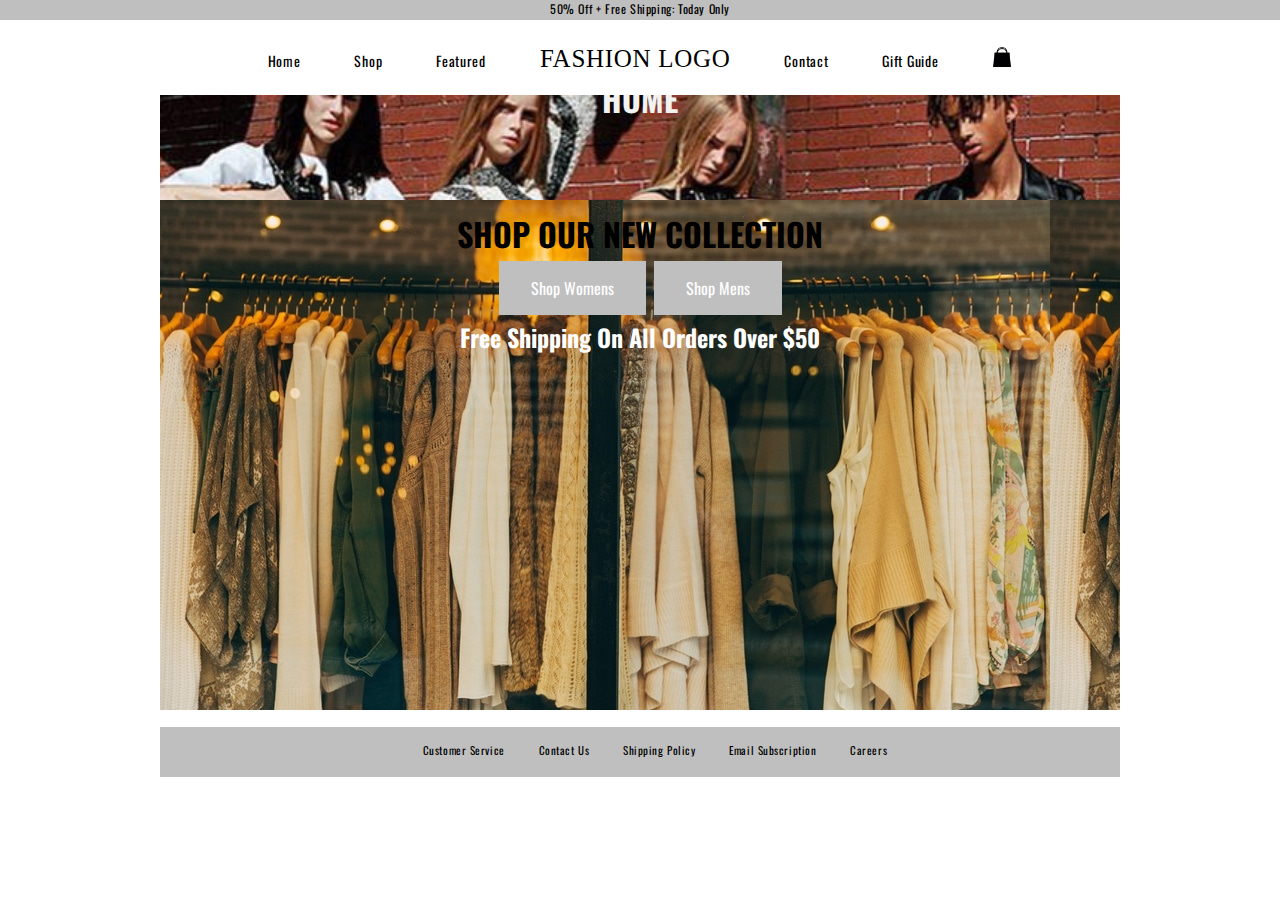
<file: index.html>
<!doctype html>
<html lang="en">
    <head>
        <title>Group Project</title>
        <meta charset="utf-8">
        <link rel="stylesheet" type="text/css" href="css/styles.css">
        <style>
        @import url('https://fonts.googleapis.com/css?family=Oswald');
        </style>
        <link rel="shortcut icon" href="images/favicon.ico" />
        <!-- testing -->
    </head>
    <body>
        <div class="pph">
            <p>50% Off + Free Shipping: Today Only</p>
        </div>
         <div class="nav">
            <ul class>
                <li> <a href="../group project/index.html">Home</a>
                    <ul class="megamenu">
                        <li><a href="#">Shop Now</a></li>
                        <li><a href="#">About Fashion Logo</a></li>
                        <li><a href="#">Want More?</a></li>
                        <li><a href="#">Final Sale</a></li>
                    </ul>
                </li>
                <li> <a href="../group project/shop.html">Shop</a>
                       <ul class="megamenu">
                        <li><a href="#">Dresses</a></li>
                        <li><a href="#">Pants</a></li>
                        <li><a href="#">Accessories</a></li>
                        <li><a href="#">Shoes</a></li>
                    </ul>
                </li>
                <li> <a href="../group project/featured.html">Featured</a>
                    <ul class="megamenu">
                        <li><a href="../group project/featured.html">Scarves</a></li>
                        <li><a href="../group project/featured.html">Hats</a></li>
                        <li><a href="../group project/featured.html">Coats</a></li>
                        <li><a href="../group project/featured.html">Gloves</a></li>
                    </ul>
                </li>
                <li class="logo"> <a href="#">FASHION LOGO</a></li>
                <li> <a href="../group project/contact.html">Contact</a>
                        <ul class="megamenu">
                        <li><a href="../group project/contact.html">Email Us</a></li>
                        <li><a href="../group project/contact.html">Call Us</a></li>
                        <li><a href="../group project/contact.html">Mail Us</a></li>
                        <li><a href="../group project/contact.html">Text Us</a></li>
                    </ul>
                </li>
                <li> <a href="#">Gift Guide</a>
                    <ul class="megamenu">
                        <li><a href="#">For Her</a></li>
                        <li><a href="#">For Him</a></li>
                        <li><a href="#">For Babies</a></li>
                        <li><a href="#">For Work</a></li>
                    </ul>
                </li>
                <li> <a href="#"><img src="images/shopping bag.png"/></a></li>
            </ul>
        </div>
        <div class="header-home">
            <h1>HOME</h1>
        </div> 
        
       <div class="header-picture">
           <h1> SHOP OUR NEW COLLECTION </h1>
             <a href="#" ><button>Shop Womens</a></button>
            <a href="#" ><button>Shop Mens</a></button>
            <h2>Free Shipping On All Orders Over $50 </h2>
        </div>
             <div class="footer">
           <ul>
               <li>Customer Service</li>
               <li>Contact Us</li>
               <li>Shipping Policy</li>
               <li>Email Subscription</li>
               <li>Careers</li>
           </ul>
        </div>
    </body>
</html>
</file>
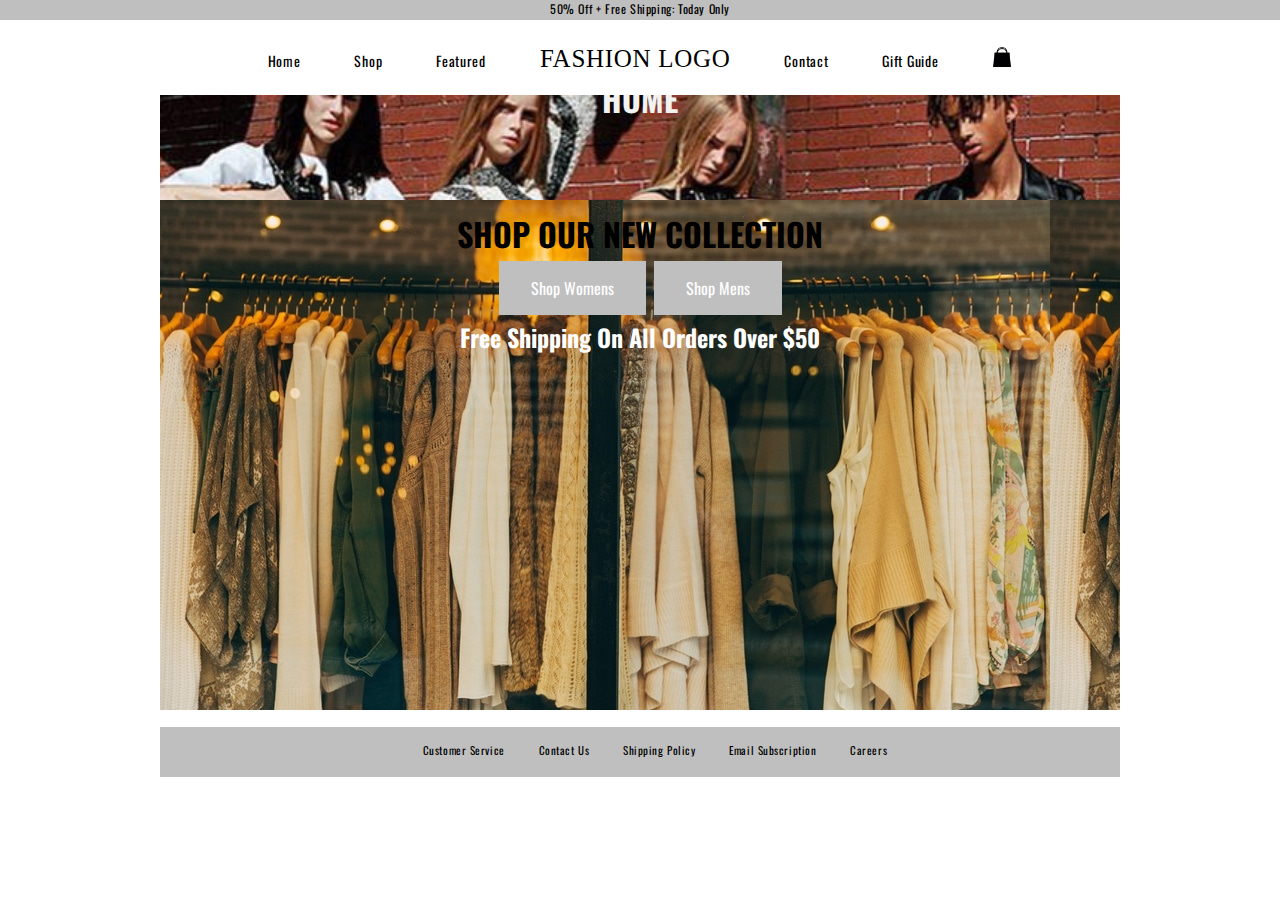
<file: group project/index.html>
<!doctype html>
<html lang="en">
    <head>
        <title>Group Project</title>
        <meta charset="utf-8">
        <link rel="stylesheet" type="text/css" href="css/styles.css">
        <style>
        @import url('https://fonts.googleapis.com/css?family=Oswald');
        </style>
        <link rel="shortcut icon" href="images/favicon.ico" />
    </head>
    <body>
        <div class="pph">
            <p>50% Off + Free Shipping: Today Only</p>
        </div>
         <div class="nav">
            <ul class>
                <li> <a href="../group project/index.html">Home</a>
                    <ul class="megamenu">
                        <li><a href="#">Shop Now</a></li>
                        <li><a href="#">About Fashion Logo</a></li>
                        <li><a href="#">Want More?</a></li>
                        <li><a href="#">Final Sale</a></li>
                    </ul>
                </li>
                <li> <a href="../group project/shop.html">Shop</a>
                       <ul class="megamenu">
                        <li><a href="#">Dresses</a></li>
                        <li><a href="#">Pants</a></li>
                        <li><a href="#">Accessories</a></li>
                        <li><a href="#">Shoes</a></li>
                    </ul>
                </li>
                <li> <a href="../group project/featured.html">Featured</a>
                    <ul class="megamenu">
                        <li><a href="../group project/featured.html">Scarves</a></li>
                        <li><a href="../group project/featured.html">Hats</a></li>
                        <li><a href="../group project/featured.html">Coats</a></li>
                        <li><a href="../group project/featured.html">Gloves</a></li>
                    </ul>
                </li>
                <li class="logo"> <a href="#">FASHION LOGO</a></li>
                <li> <a href="../group project/contact.html">Contact</a>
                        <ul class="megamenu">
                        <li><a href="../group project/contact.html">Email Us</a></li>
                        <li><a href="../group project/contact.html">Call Us</a></li>
                        <li><a href="../group project/contact.html">Mail Us</a></li>
                        <li><a href="../group project/contact.html">Text Us</a></li>
                    </ul>
                </li>
                <li> <a href="#">Gift Guide</a>
                    <ul class="megamenu">
                        <li><a href="#">For Her</a></li>
                        <li><a href="#">For Him</a></li>
                        <li><a href="#">For Babies</a></li>
                        <li><a href="#">For Work</a></li>
                    </ul>
                </li>
                <li> <a href="#"><img src="images/shopping bag.png"/></a></li>
            </ul>
        </div>
        <div class="header-home">
            <h1>HOME</h1>
        </div> 
        
       <div class="header-picture">
           <h1> SHOP OUR NEW COLLECTION </h1>
             <a href="#" ><button>Shop Womens</a></button>
            <a href="#" ><button>Shop Mens</a></button>
            <h2>Free Shipping On All Orders Over $50 </h2>
        </div>
             <div class="footer">
           <ul>
               <li>Customer Service</li>
               <li>Contact Us</li>
               <li>Shipping Policy</li>
               <li>Email Subscription</li>
               <li>Careers</li>
           </ul>
        </div>
    </body>
</html>
</file>
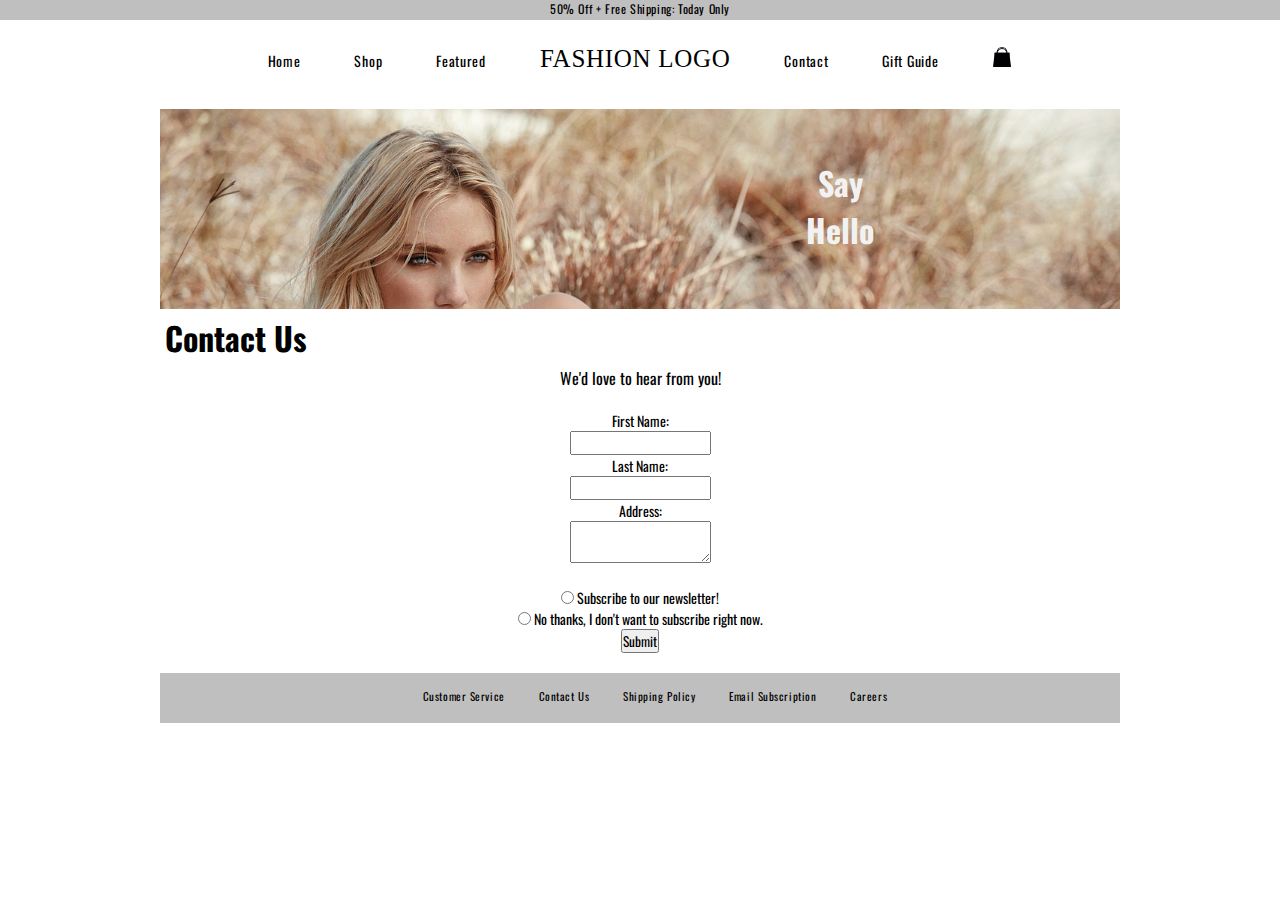
<file: contact.html>
<!doctype html>
<html lang="en">
    <head>
        <title>Group Project</title>
        <meta charset="utf-8">
        <link rel="stylesheet" type="text/css" href="css/styles.css">
        <style>
        @import url('https://fonts.googleapis.com/css?family=Oswald');
        </style>
         <link rel="shortcut icon" href="images/favicon.ico" />
    </head>
    <!-- testing -->
    <body>
        
        <--! This is where the nav HTML starts -->
            
        <div class="pph">
            <p>50% Off + Free Shipping: Today Only</p>
        </div>
            
          <div class="nav">
            <ul class>
                <li> <a href="../group project/index.html">Home</a>
                   <ul class="megamenu">
                        <li><a href="#">Shop Now</a></li>
                        <li><a href="#">About Fashion Logo</a></li>
                        <li><a href="#">Want More?</a></li>
                        <li><a href="#">Final Sale</a></li>
                    </ul>
                </li>
                <li> <a href="../group project/shop.html">Shop</a>
                    <ul class="megamenu">
                        <li><a href="#">Dresses</a></li>
                        <li><a href="#">Pants</a></li>
                        <li><a href="#">Accessories</a></li>
                        <li><a href="#">Shoes</a></li>
                    </ul>
                </li>
                <li> <a href="../group project/featured.html">Featured</a>
                    <ul class="megamenu">
                        <li><a href="../group project/featured.html">Scarves</a></li>
                        <li><a href="../group project/featured.html">Hats</a></li>
                        <li><a href="../group project/featured.html">Coats</a></li>
                        <li><a href="../group project/featured.html">Gloves</a></li>
                    </ul>
                </li>
                <li class="logo"> <a href="#">FASHION LOGO</a></li>
                <li> <a href="../group project/contact.html">Contact</a>
                      <ul class="megamenu">
                        <li><a href="../group project/contact.html">Email Us</a></li>
                        <li><a href="../group project/contact.html">Call Us</a></li>
                        <li><a href="../group project/contact.html">Mail Us</a></li>
                        <li><a href="../group project/contact.html">Text Us</a></li>
                    </ul>
                </li>
                <li> <a href="#">Gift Guide</a>
                     <ul class="megamenu">
                        <li><a href="#">For Her</a></li>
                        <li><a href="#">For Him</a></li>
                        <li><a href="#">For Babies</a></li>
                        <li><a href="#">For Work</a></li>
                    </ul>
                </li>
                <li> <a href="#"><img src="images/shopping bag.png"/></a></li>
            </ul>
        </div>
        
        <--! This is where the nav HTML ends -->
            
        <--! This is where the header HTML starts --!>
        
        <div class="contact-featured">
            <h1>Say<br>Hello</h1>
        </div> 
        <div class="contact-container">
            <section>
                <h1>Contact Us</h1>
                 <p>
                   We'd love to hear from you!
                 </p> 
            </section>
        </div>
        
        <!-- This is where the header HTML end -->
        
        <div class="form">
                    <form>
                        First Name:<br/>
                        <input type="text" name="firstName"> <br/>
                        Last Name:</br>
                        <input type="text" name="lastName"><br/>
                        Address:</br>
                        <textarea name="address"></textarea></br>
                        <div class="radios">
                            <input type="radio" name="email" value="yes"> Subscribe to our newsletter! <br/>
                            <input type="radio" name="email" value="no"> No thanks, I don't want to subscribe right now.<br/>
                            <input type="submit" value="Submit">
                        </div>
                    </form>
        </div>
             <div class="footer">
           <ul>
               <li>Customer Service</li>
               <li>Contact Us</li>
               <li>Shipping Policy</li>
               <li>Email Subscription</li>
               <li>Careers</li>
           </ul>
        </div>
    </body>
</html>
</file>
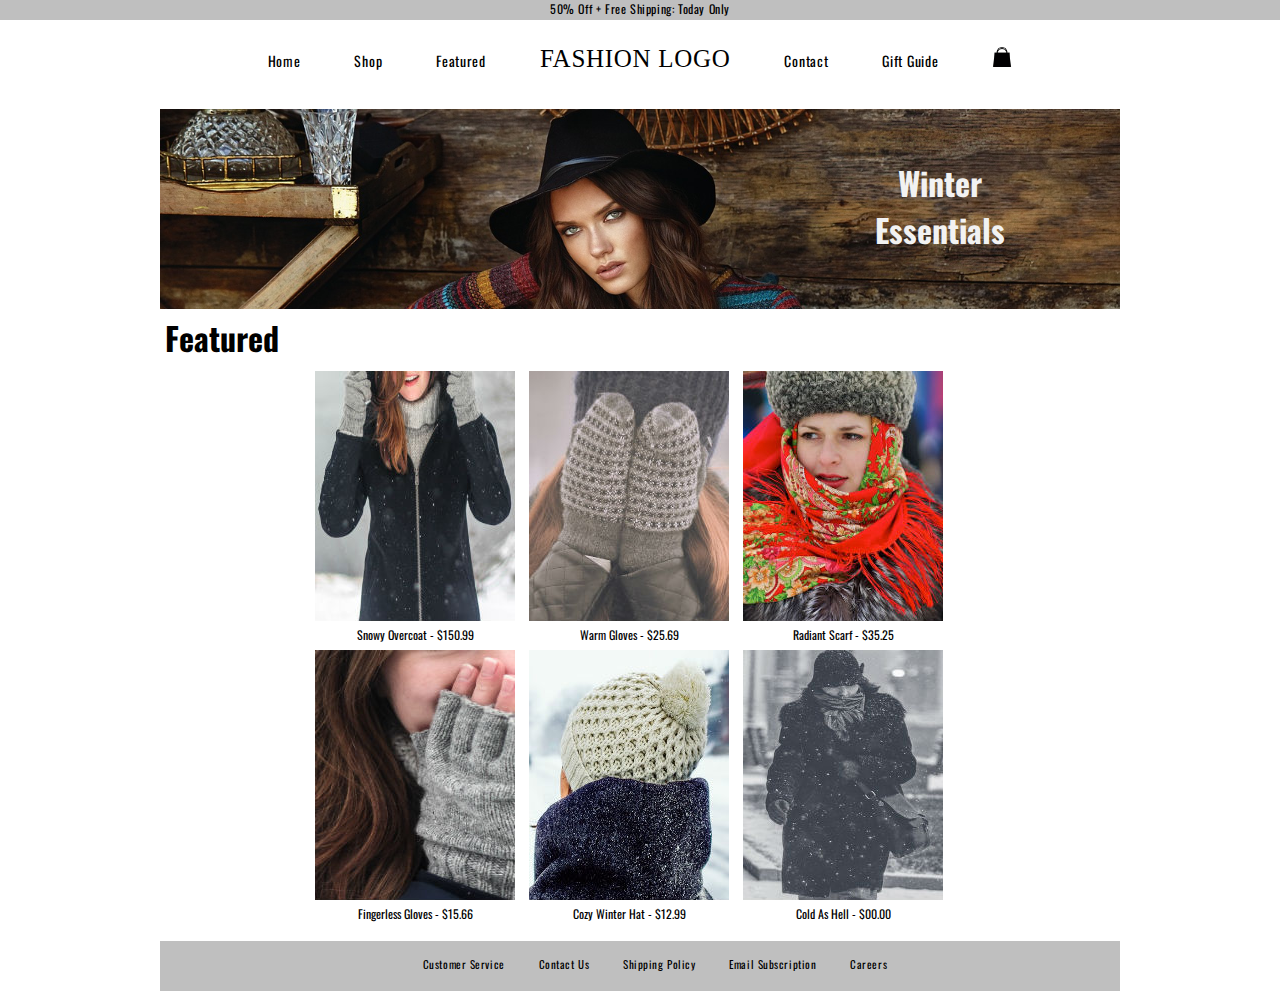
<file: featured.html>
<!doctype html>
<html lang="en">
    <head>
        <title>Group Project</title>
        <meta charset="utf-8">
        <link rel="stylesheet" type="text/css" href="css/styles.css">
        <style>
        @import url('https://fonts.googleapis.com/css?family=Oswald');
        </style>
         <link rel="shortcut icon" href="images/favicon.ico" />
    </head>
    <!-- testing -->
    <body>
        
        <--! This is where the nav HTML starts --!>

        <div class="pph">
            <p>50% Off + Free Shipping: Today Only</p>
        </div>
         <div class="nav">
            <ul class>
                <li> <a href="../group project/index.html">Home</a>
                    <ul class="megamenu">
                        <li><a href="#">Shop Now</a></li>
                        <li><a href="#">About Fashion Logo</a></li>
                        <li><a href="#">Want More?</a></li>
                        <li><a href="#">Final Sale</a></li>
                    </ul>
                </li>
                <li> <a href="../group project/shop.html">Shop</a>
                       <ul class="megamenu">
                        <li><a href="#">Dresses</a></li>
                        <li><a href="#">Pants</a></li>
                        <li><a href="#">Accessories</a></li>
                        <li><a href="#">Shoes</a></li>
                    </ul>
                </li>
                <li> <a href="../group project/featured.html">Featured</a>
                    <ul class="megamenu">
                        <li><a href="../group project/featured.html">Scarves</a></li>
                        <li><a href="../group project/featured.html">Hats</a></li>
                        <li><a href="../group project/featured.html">Coats</a></li>
                        <li><a href="../group project/featured.html">Gloves</a></li>
                    </ul>
                </li>
                <li class="logo"> <a href="#">FASHION LOGO</a></li>
                <li> <a href="../group project/contact.html">Contact</a>
                    <ul class="megamenu">
                        <li><a href="../group project/contact.html">Email Us</a></li>
                        <li><a href="../group project/contact.html">Call Us</a></li>
                        <li><a href="../group project/contact.html">Mail Us</a></li>
                        <li><a href="../group project/contact.html">Text Us</a></li>
                    </ul>
                </li>
                <li> <a href="#">Gift Guide</a>
                    <ul class="megamenu">
                        <li><a href="#">For Her</a></li>
                        <li><a href="#">For Him</a></li>
                        <li><a href="#">For Babies</a></li>
                        <li><a href="#">For Work</a></li>
                    </ul>
                </li>
                <li> <a href="#"><img src="images/shopping bag.png"/></a></li>
            </ul>
        </div>
        
        <--! This is where the nav HTML ends --!>
        
        <div class="header-featured">
            <h1>Winter<br>Essentials</h1>
        </div> 
        <section class="page-title">
            <h1> Featured </h1>
        </section>
        <div class="featured-container">
            <section>
                <div>
                    <img src="images/coat updated.jpg"/>
                    <p>Snowy Overcoat - $150.99</p>
                </div>
                <div>
                    <img src="images/gloves updated.jpg"/>
                    <p>Warm Gloves - $25.69</p>
                </div>
                <div>
                    <img src="images/bright scarf updated.jpg"/>
                    <p>Radiant Scarf - $35.25</p>
                </div>
                <div>
                    <img src="images/open gloves updated.jpg"/>
                    <p>Fingerless Gloves - $15.66</p>
                </div>
                <div>
                    <img src="images/cap updated.jpg"/>
                    <p>Cozy Winter Hat - $12.99</p>
                </div>
                <div>
                    <img src="images/cold updated.jpg"/>
                    <p>Cold As Hell - $00.00</p>
                </div>
            </section>
        </div>
        <div class="footer">
           <ul>
               <li>Customer Service</li>
               <li>Contact Us</li>
               <li>Shipping Policy</li>
               <li>Email Subscription</li>
               <li>Careers</li>
           </ul>
        </div>
    </body>
</html>
</file>
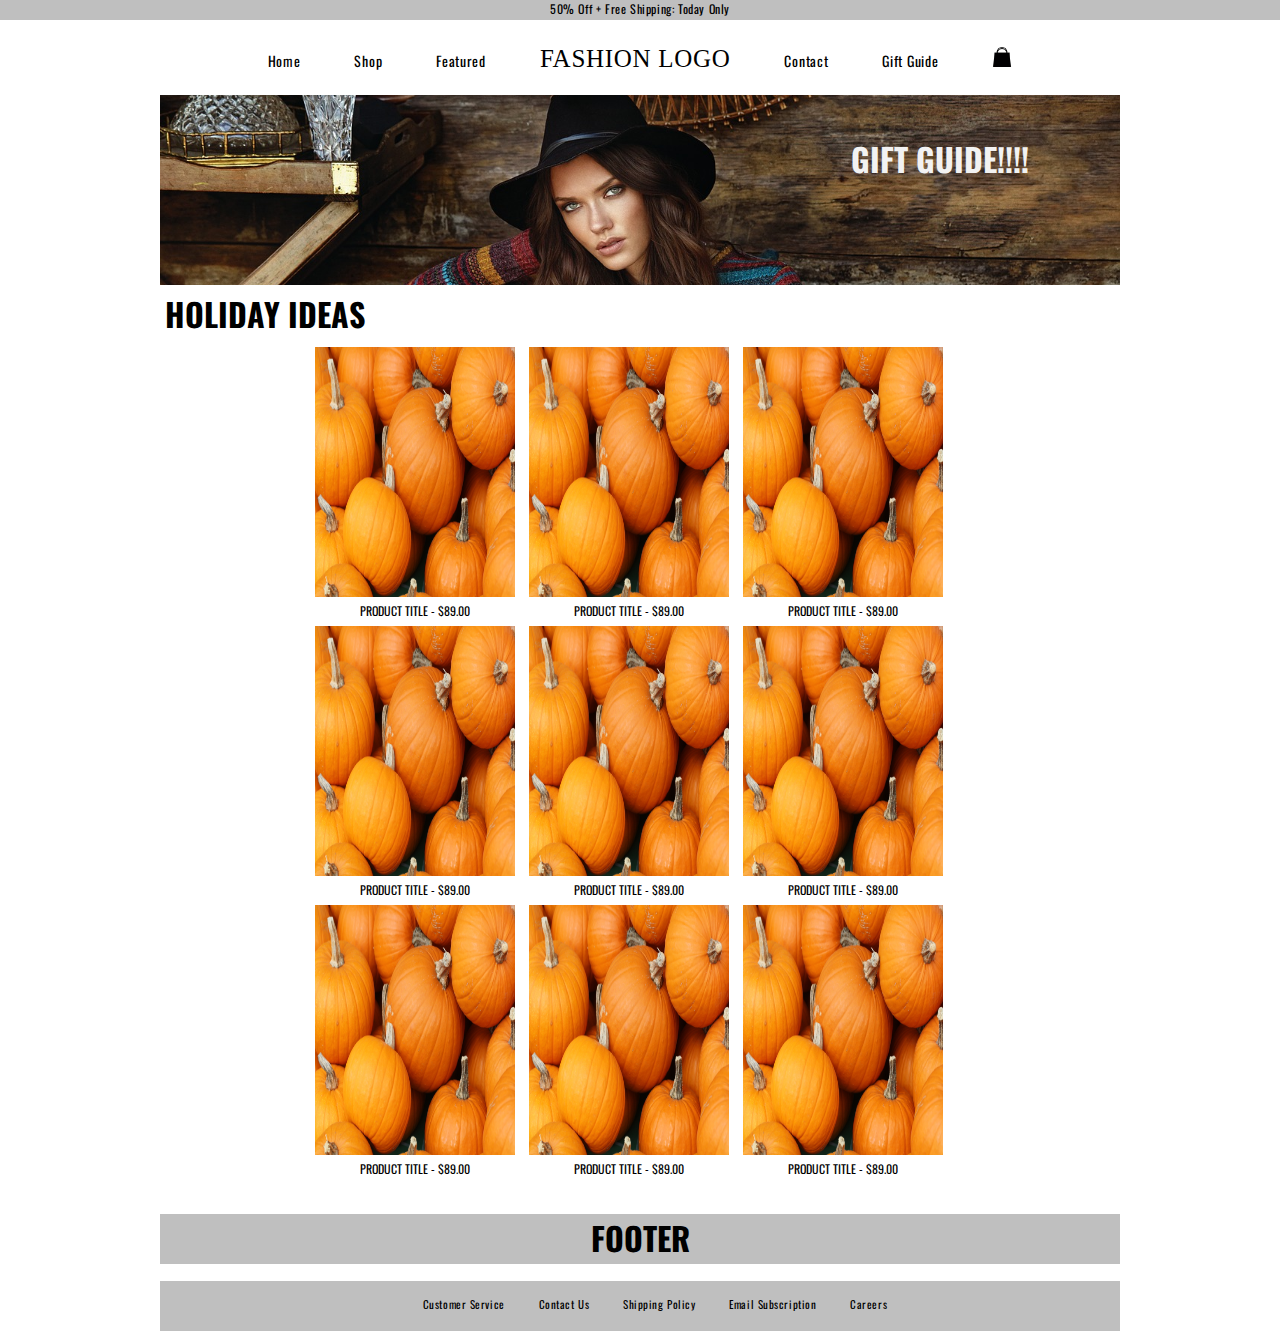
<file: giftguide.html>
<!doctype html>
<html lang="en">
    <head>
        <title>Group Project</title>
        <meta charset="utf-8">
        <link rel="stylesheet" type="text/css" href="css/styles.css">
        <style>
        @import url('https://fonts.googleapis.com/css?family=Oswald');
        </style>
         <link rel="shortcut icon" href="images/favicon.ico" />
    </head>
    <body>
        <div class="pph">
            <p>50% Off + Free Shipping: Today Only</p>
        </div>
        

         <div class="nav">
            <ul class>
                <li> <a href="../group project/index.html">Home</a>
                    <ul class="megamenu">
                        <li><a href="#">Tops</a></li>
                        <li><a href="#">Tops</a></li>
                        <li><a href="#">Tops</a></li>
                        <li><a href="#">Tops</a></li>
                    </ul>
                </li>
                <li> <a href="../group project/shop.html">Shop</a>
                    <ul class="megamenu">
                        <li><a href="#">Tops</a></li>
                        <li><a href="#">Tops</a></li>
                        <li><a href="#">Tops</a></li>
                        <li><a href="#">Tops</a></li>
                    </ul>
                </li>
                <li> <a href="../group project/featured.html">Featured</a>
                    <ul class="megamenu">
                        <li><a href="#">Tops</a></li>
                        <li><a href="#">Tops</a></li>
                        <li><a href="#">Tops</a></li>
                        <li><a href="#">Tops</a></li>
                    </ul>
                </li>
                <li class="logo"> <a href="#">FASHION LOGO</a></li>
                <li> <a href="../group project/contact.html">Contact</a>
                    <ul class="megamenu">
                        <li><a href="#">Tops</a></li>
                        <li><a href="#">Tops</a></li>
                        <li><a href="#">Tops</a></li>
                        <li><a href="#">Tops</a></li>
                    </ul>
                </li>
                <li> <a href="#">Gift Guide</a>
                     <ul class="megamenu">
                        <li><a href="#">For Her</a></li>
                        <li><a href="#">For Him</a></li>
                        <li><a href="#">For Babies</a></li>
                        <li><a href="#">For Work</a></li>
                    </ul>
                </li>
                <li> <a href="#"><img src="images/shopping bag.png"/></a></li>
            </ul>
        </div>
        <div class="header-featured">
            <h1>GIFT GUIDE!!!!</h1>
        </div> 
        <section class="page-title">
            <h1> HOLIDAY IDEAS </h1>
        </section>
        <div class="featured-container">
            <section>
                <div>
                    <img src="images/pumpkins.jpg"/>
                    <p>PRODUCT TITLE - $89.00</p>
                </div>
                <div>
                    <img src="images/pumpkins.jpg"/>
                    <p>PRODUCT TITLE - $89.00</p>
                </div>
                <div>
                    <img src="images/pumpkins.jpg"/>
                    <p>PRODUCT TITLE - $89.00</p>
                </div>
                <div>
                    <img src="images/pumpkins.jpg"/>
                    <p>PRODUCT TITLE - $89.00</p>
                </div>
                <div>
                    <img src="images/pumpkins.jpg"/>
                    <p>PRODUCT TITLE - $89.00</p>
                </div>
                <div>
                    <img src="images/pumpkins.jpg"/>
                    <p>PRODUCT TITLE - $89.00</p>
                </div>
                <div>
                    <img src="images/pumpkins.jpg"/>
                    <p>PRODUCT TITLE - $89.00</p>
                </div>
                <div>
                    <img src="images/pumpkins.jpg"/>
                    <p>PRODUCT TITLE - $89.00</p>
                </div>
                <div class=bottom-image>
                    <img src="images/pumpkins.jpg"/>
                    <p>PRODUCT TITLE - $89.00</p>
                </div>
            </section>
        </div>
        <div class="footer">
            <h1>FOOTER</h1>
        </div>
             <div class="footer">
           <ul>
               <li>Customer Service</li>
               <li>Contact Us</li>
               <li>Shipping Policy</li>
               <li>Email Subscription</li>
               <li>Careers</li>
           </ul>
        </div>
    </body>
</html>
</file>
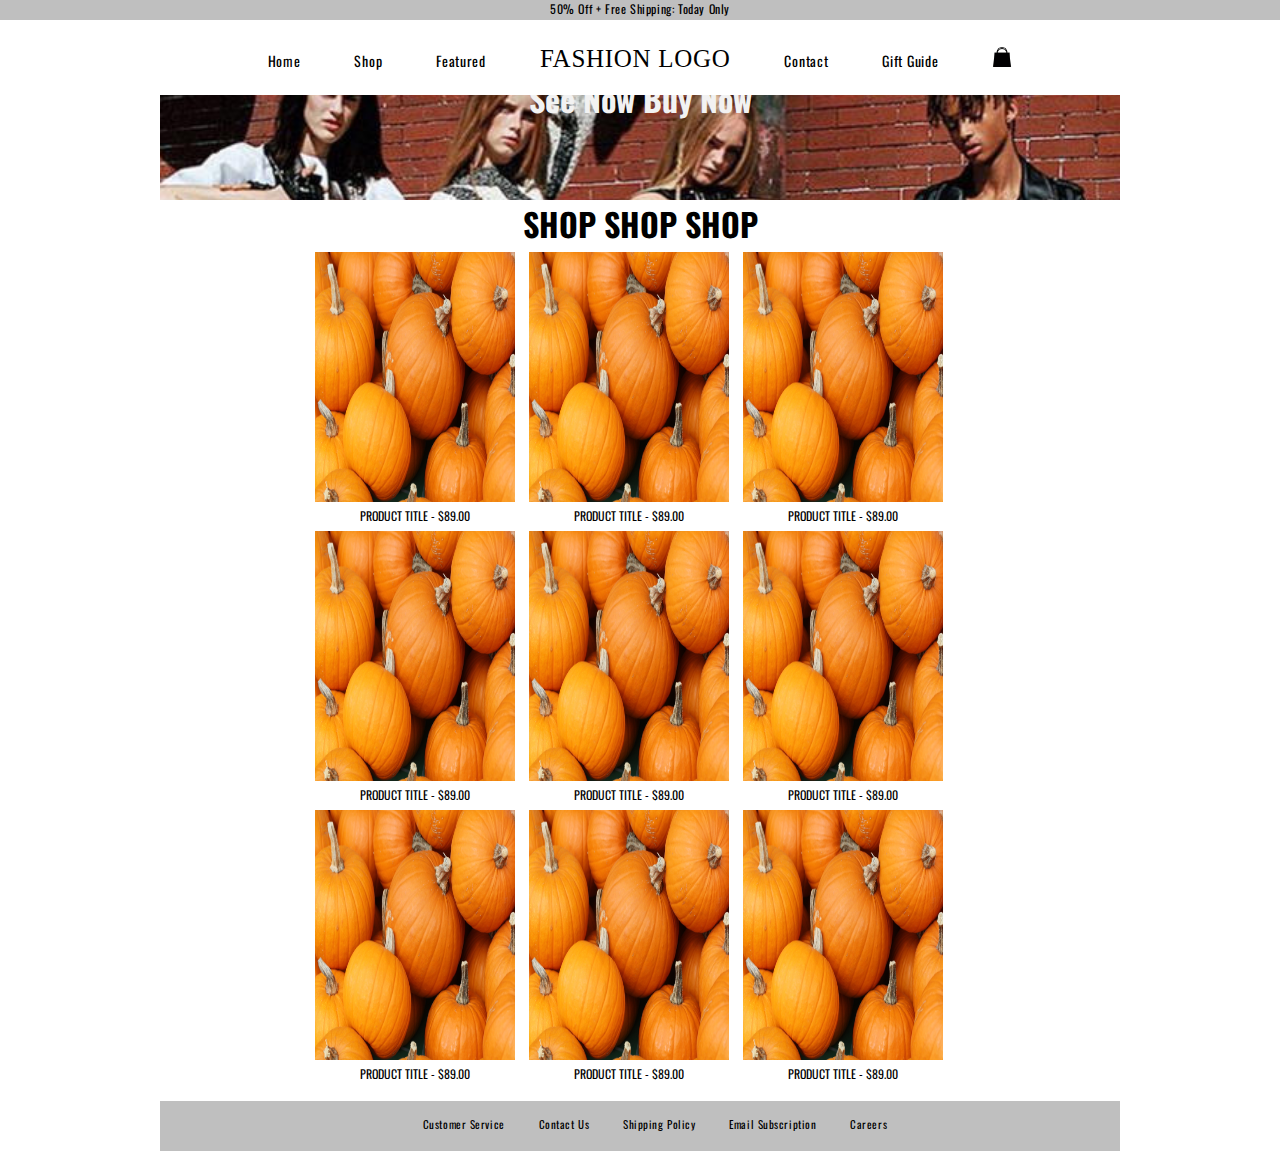
<file: shop.html>
<!doctype html>
<html lang="en">
    <head>
        <title>Group Project</title>
        <meta charset="utf-8">
        <link rel="stylesheet" type="text/css" href="css/styles.css">
        <style>
        @import url('https://fonts.googleapis.com/css?family=Oswald');
        </style>
        <link rel="shortcut icon" href="images/favicon.ico" />
    </head>
    <!-- testing -->
    <body>
        <div class="pph">
            <p>50% Off + Free Shipping: Today Only</p>
        </div>
        
        <div class="nav">
            <ul class>
                <li> <a href="../group project/index.html">Home</a>
                   <ul class="megamenu">
                        <li><a href="#">Shop Now</a></li>
                        <li><a href="#">About Fashion Logo</a></li>
                        <li><a href="#">Want More?</a></li>
                        <li><a href="#">Final Sale</a></li>
                    </ul>
                </li>
                <li> <a href="../group project/shop.html">Shop</a>
                       <ul class="megamenu">
                        <li><a href="#">Dresses</a></li>
                        <li><a href="#">Pants</a></li>
                        <li><a href="#">Accessories</a></li>
                        <li><a href="#">Shoes</a></li>
                    </ul>
                </li>
                <li> <a href="../group project/featured.html">Featured</a>
                   <ul class="megamenu">
                        <li><a href="../group project/featured.html">Scarves</a></li>
                        <li><a href="../group project/featured.html">Hats</a></li>
                        <li><a href="../group project/featured.html">Coats</a></li>
                        <li><a href="../group project/featured.html">Gloves</a></li>
                    </ul>
                </li>
                <li class="logo"> <a href="#">FASHION LOGO</a></li>
                <li> <a href="../group project/contact.html">Contact</a>
                        <ul class="megamenu">
                        <li><a href="../group project/contact.html">Email Us</a></li>
                        <li><a href="../group project/contact.html">Call Us</a></li>
                        <li><a href="../group project/contact.html">Mail Us</a></li>
                        <li><a href="../group project/contact.html">Text Us</a></li>
                    </ul>
                </li>
                <li> <a href="#">Gift Guide</a>
                    <ul class="megamenu">
                        <li><a href="#">For Her</a></li>
                        <li><a href="#">For Him</a></li>
                        <li><a href="#">For Babies</a></li>
                        <li><a href="#">For Work</a></li>
                    </ul>
                </li>
                <li> <a href="#"><img src="images/shopping bag.png"/></a></li>
            </ul>
        </div>
        <div class="header-shop">

            <h1>See Now Buy Now</h1>
        </div> 
        <div class="body-shop">
                <h1> SHOP SHOP SHOP </h1>
          </div>
          <div class="shop-images">
            <section>
                <div>
                    <img src="images/pumpkins.jpg"/>
                    <p>PRODUCT TITLE - $89.00</p>
                </div>
                <div>
                    <img src="images/pumpkins.jpg"/>
                    <p>PRODUCT TITLE - $89.00</p>
                </div>
                <div>
                    <img src="images/pumpkins.jpg"/>
                    <p>PRODUCT TITLE - $89.00</p>
                </div>
                <div>
                    <img src="images/pumpkins.jpg"/>
                    <p>PRODUCT TITLE - $89.00</p>
                </div>
                <div>
                    <img src="images/pumpkins.jpg"/>
                    <p>PRODUCT TITLE - $89.00</p>
                </div>
                <div>
                    <img src="images/pumpkins.jpg"/>
                    <p>PRODUCT TITLE - $89.00</p>
                </div>
                <div>
                    <img src="images/pumpkins.jpg"/>
                    <p>PRODUCT TITLE - $89.00</p>
                </div>
                <div>
                    <img src="images/pumpkins.jpg"/>
                    <p>PRODUCT TITLE - $89.00</p>
                </div>
                <div>
                    <img src="images/pumpkins.jpg"/>
                    <p>PRODUCT TITLE - $89.00</p>
                </div>
            </section>
        </div>
            <div class="footer">
           <ul>
               <li>Customer Service</li>
               <li>Contact Us</li>
               <li>Shipping Policy</li>
               <li>Email Subscription</li>
               <li>Careers</li>
           </ul>
        </div>
    </body>
</html>
</file>
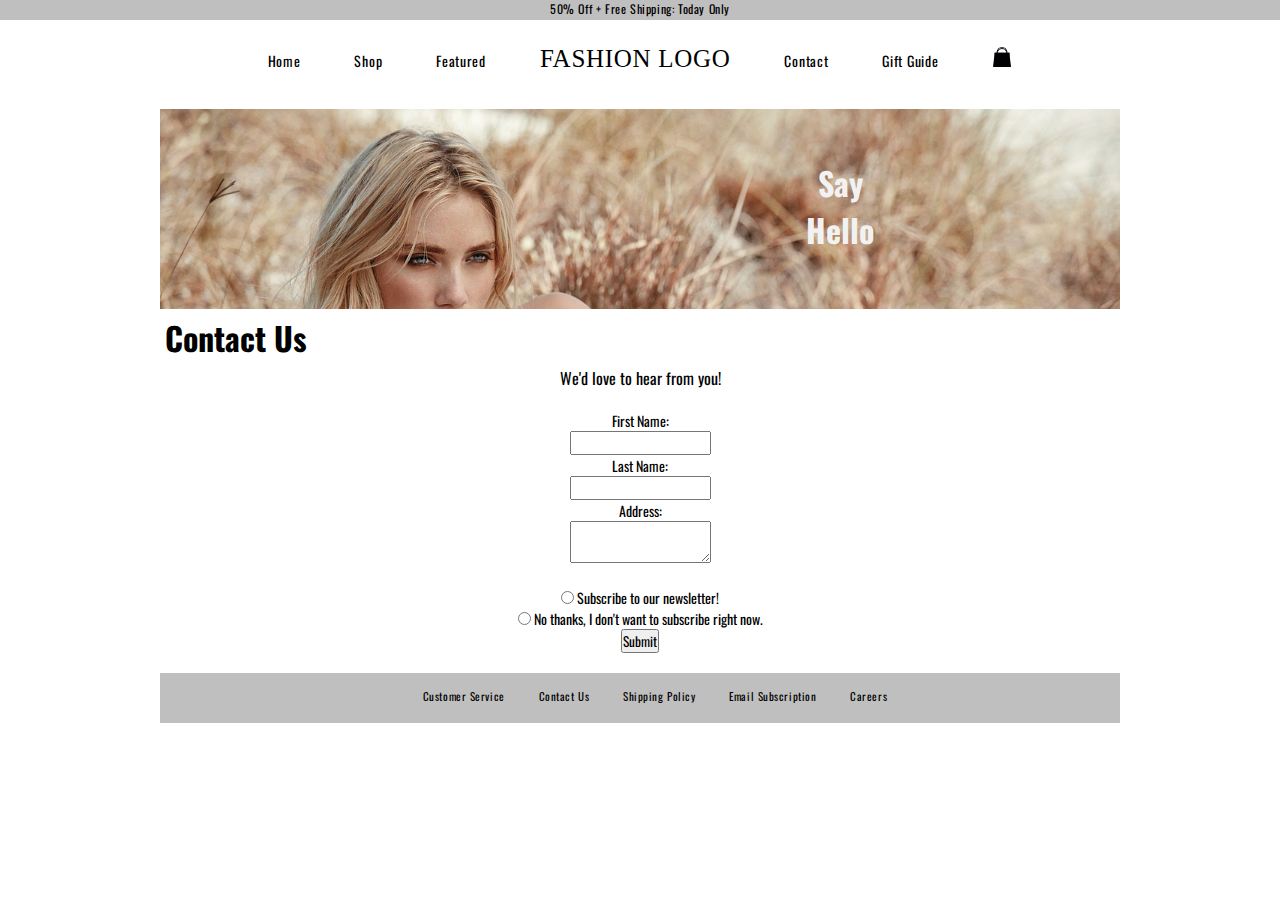
<file: group project/contact.html>
<!doctype html>
<html lang="en">
    <head>
        <title>Group Project</title>
        <meta charset="utf-8">
        <link rel="stylesheet" type="text/css" href="css/styles.css">
        <style>
        @import url('https://fonts.googleapis.com/css?family=Oswald');
        </style>
         <link rel="shortcut icon" href="images/favicon.ico" />
    </head>
    <body>
        
        <--! This is where the nav HTML starts -->
            
        <div class="pph">
            <p>50% Off + Free Shipping: Today Only</p>
        </div>
            
          <div class="nav">
            <ul class>
                <li> <a href="../group project/index.html">Home</a>
                   <ul class="megamenu">
                        <li><a href="#">Shop Now</a></li>
                        <li><a href="#">About Fashion Logo</a></li>
                        <li><a href="#">Want More?</a></li>
                        <li><a href="#">Final Sale</a></li>
                    </ul>
                </li>
                <li> <a href="../group project/shop.html">Shop</a>
                    <ul class="megamenu">
                        <li><a href="#">Dresses</a></li>
                        <li><a href="#">Pants</a></li>
                        <li><a href="#">Accessories</a></li>
                        <li><a href="#">Shoes</a></li>
                    </ul>
                </li>
                <li> <a href="../group project/featured.html">Featured</a>
                    <ul class="megamenu">
                        <li><a href="../group project/featured.html">Scarves</a></li>
                        <li><a href="../group project/featured.html">Hats</a></li>
                        <li><a href="../group project/featured.html">Coats</a></li>
                        <li><a href="../group project/featured.html">Gloves</a></li>
                    </ul>
                </li>
                <li class="logo"> <a href="#">FASHION LOGO</a></li>
                <li> <a href="../group project/contact.html">Contact</a>
                      <ul class="megamenu">
                        <li><a href="../group project/contact.html">Email Us</a></li>
                        <li><a href="../group project/contact.html">Call Us</a></li>
                        <li><a href="../group project/contact.html">Mail Us</a></li>
                        <li><a href="../group project/contact.html">Text Us</a></li>
                    </ul>
                </li>
                <li> <a href="#">Gift Guide</a>
                     <ul class="megamenu">
                        <li><a href="#">For Her</a></li>
                        <li><a href="#">For Him</a></li>
                        <li><a href="#">For Babies</a></li>
                        <li><a href="#">For Work</a></li>
                    </ul>
                </li>
                <li> <a href="#"><img src="images/shopping bag.png"/></a></li>
            </ul>
        </div>
        
        <--! This is where the nav HTML ends -->
            
        <--! This is where the header HTML starts --!>
        
        <div class="contact-featured">
            <h1>Say<br>Hello</h1>
        </div> 
        <div class="contact-container">
            <section>
                <h1>Contact Us</h1>
                 <p>
                   We'd love to hear from you!
                 </p> 
            </section>
        </div>
        
        <!-- This is where the header HTML end -->
        
        <div class="form">
                    <form>
                        First Name:<br/>
                        <input type="text" name="firstName"> <br/>
                        Last Name:</br>
                        <input type="text" name="lastName"><br/>
                        Address:</br>
                        <textarea name="address"></textarea></br>
                        <div class="radios">
                            <input type="radio" name="email" value="yes"> Subscribe to our newsletter! <br/>
                            <input type="radio" name="email" value="no"> No thanks, I don't want to subscribe right now.<br/>
                            <input type="submit" value="Submit">
                        </div>
                    </form>
        </div>
             <div class="footer">
           <ul>
               <li>Customer Service</li>
               <li>Contact Us</li>
               <li>Shipping Policy</li>
               <li>Email Subscription</li>
               <li>Careers</li>
           </ul>
        </div>
    </body>
</html>
</file>
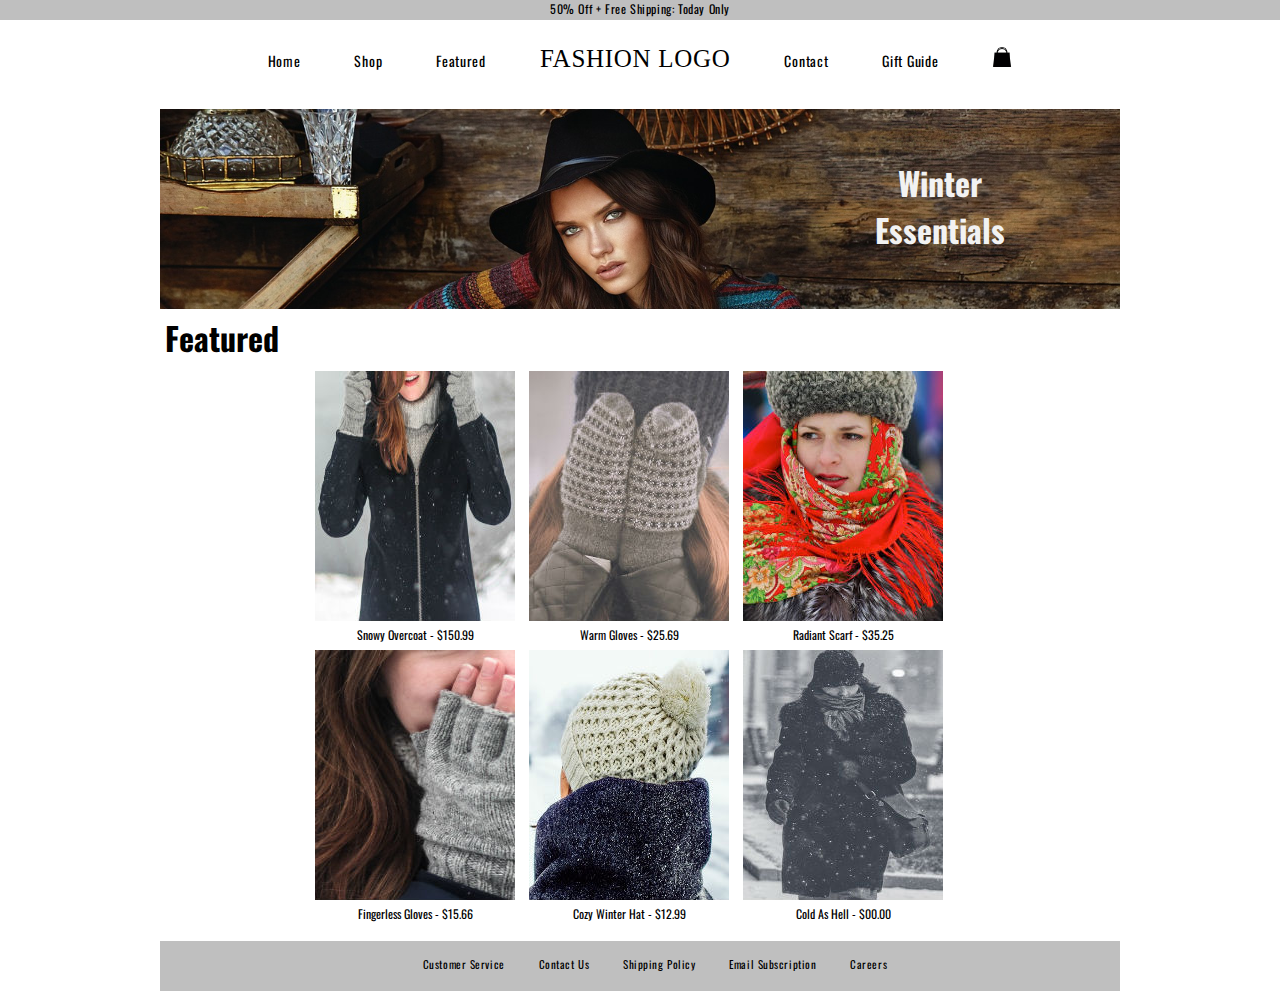
<file: group project/featured.html>
<!doctype html>
<html lang="en">
    <head>
        <title>Group Project</title>
        <meta charset="utf-8">
        <link rel="stylesheet" type="text/css" href="css/styles.css">
        <style>
        @import url('https://fonts.googleapis.com/css?family=Oswald');
        </style>
         <link rel="shortcut icon" href="images/favicon.ico" />
    </head>
    <body>
        
        <--! This is where the nav HTML starts --!>

        <div class="pph">
            <p>50% Off + Free Shipping: Today Only</p>
        </div>
         <div class="nav">
            <ul class>
                <li> <a href="../group project/index.html">Home</a>
                    <ul class="megamenu">
                        <li><a href="#">Shop Now</a></li>
                        <li><a href="#">About Fashion Logo</a></li>
                        <li><a href="#">Want More?</a></li>
                        <li><a href="#">Final Sale</a></li>
                    </ul>
                </li>
                <li> <a href="../group project/shop.html">Shop</a>
                       <ul class="megamenu">
                        <li><a href="#">Dresses</a></li>
                        <li><a href="#">Pants</a></li>
                        <li><a href="#">Accessories</a></li>
                        <li><a href="#">Shoes</a></li>
                    </ul>
                </li>
                <li> <a href="../group project/featured.html">Featured</a>
                    <ul class="megamenu">
                        <li><a href="../group project/featured.html">Scarves</a></li>
                        <li><a href="../group project/featured.html">Hats</a></li>
                        <li><a href="../group project/featured.html">Coats</a></li>
                        <li><a href="../group project/featured.html">Gloves</a></li>
                    </ul>
                </li>
                <li class="logo"> <a href="#">FASHION LOGO</a></li>
                <li> <a href="../group project/contact.html">Contact</a>
                    <ul class="megamenu">
                        <li><a href="../group project/contact.html">Email Us</a></li>
                        <li><a href="../group project/contact.html">Call Us</a></li>
                        <li><a href="../group project/contact.html">Mail Us</a></li>
                        <li><a href="../group project/contact.html">Text Us</a></li>
                    </ul>
                </li>
                <li> <a href="#">Gift Guide</a>
                    <ul class="megamenu">
                        <li><a href="#">For Her</a></li>
                        <li><a href="#">For Him</a></li>
                        <li><a href="#">For Babies</a></li>
                        <li><a href="#">For Work</a></li>
                    </ul>
                </li>
                <li> <a href="#"><img src="images/shopping bag.png"/></a></li>
            </ul>
        </div>
        
        <--! This is where the nav HTML ends --!>
        
        <div class="header-featured">
            <h1>Winter<br>Essentials</h1>
        </div> 
        <section class="page-title">
            <h1> Featured </h1>
        </section>
        <div class="featured-container">
            <section>
                <div>
                    <img src="images/coat updated.jpg"/>
                    <p>Snowy Overcoat - $150.99</p>
                </div>
                <div>
                    <img src="images/gloves updated.jpg"/>
                    <p>Warm Gloves - $25.69</p>
                </div>
                <div>
                    <img src="images/bright scarf updated.jpg"/>
                    <p>Radiant Scarf - $35.25</p>
                </div>
                <div>
                    <img src="images/open gloves updated.jpg"/>
                    <p>Fingerless Gloves - $15.66</p>
                </div>
                <div>
                    <img src="images/cap updated.jpg"/>
                    <p>Cozy Winter Hat - $12.99</p>
                </div>
                <div>
                    <img src="images/cold updated.jpg"/>
                    <p>Cold As Hell - $00.00</p>
                </div>
            </section>
        </div>
        <div class="footer">
           <ul>
               <li>Customer Service</li>
               <li>Contact Us</li>
               <li>Shipping Policy</li>
               <li>Email Subscription</li>
               <li>Careers</li>
           </ul>
        </div>
    </body>
</html>
</file>
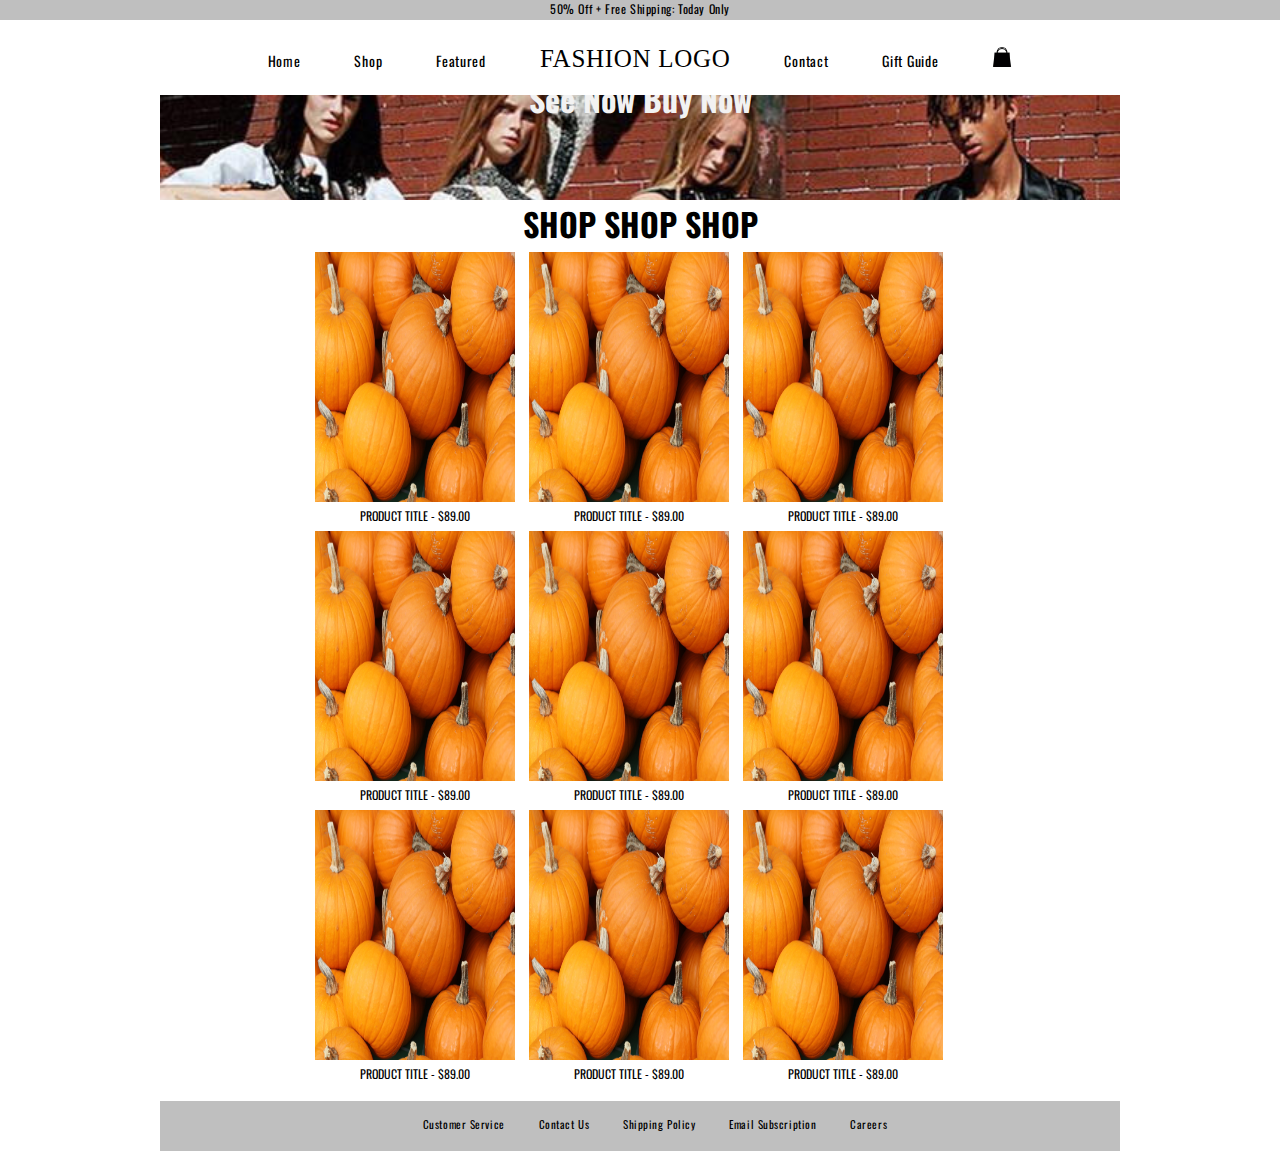
<file: group project/shop.html>
<!doctype html>
<html lang="en">
    <head>
        <title>Group Project</title>
        <meta charset="utf-8">
        <link rel="stylesheet" type="text/css" href="css/styles.css">
        <style>
        @import url('https://fonts.googleapis.com/css?family=Oswald');
        </style>
        <link rel="shortcut icon" href="images/favicon.ico" />
    </head>
    <body>
        <div class="pph">
            <p>50% Off + Free Shipping: Today Only</p>
        </div>
        
        <div class="nav">
            <ul class>
                <li> <a href="../group project/index.html">Home</a>
                   <ul class="megamenu">
                        <li><a href="#">Shop Now</a></li>
                        <li><a href="#">About Fashion Logo</a></li>
                        <li><a href="#">Want More?</a></li>
                        <li><a href="#">Final Sale</a></li>
                    </ul>
                </li>
                <li> <a href="../group project/shop.html">Shop</a>
                       <ul class="megamenu">
                        <li><a href="#">Dresses</a></li>
                        <li><a href="#">Pants</a></li>
                        <li><a href="#">Accessories</a></li>
                        <li><a href="#">Shoes</a></li>
                    </ul>
                </li>
                <li> <a href="../group project/featured.html">Featured</a>
                   <ul class="megamenu">
                        <li><a href="../group project/featured.html">Scarves</a></li>
                        <li><a href="../group project/featured.html">Hats</a></li>
                        <li><a href="../group project/featured.html">Coats</a></li>
                        <li><a href="../group project/featured.html">Gloves</a></li>
                    </ul>
                </li>
                <li class="logo"> <a href="#">FASHION LOGO</a></li>
                <li> <a href="../group project/contact.html">Contact</a>
                        <ul class="megamenu">
                        <li><a href="../group project/contact.html">Email Us</a></li>
                        <li><a href="../group project/contact.html">Call Us</a></li>
                        <li><a href="../group project/contact.html">Mail Us</a></li>
                        <li><a href="../group project/contact.html">Text Us</a></li>
                    </ul>
                </li>
                <li> <a href="#">Gift Guide</a>
                    <ul class="megamenu">
                        <li><a href="#">For Her</a></li>
                        <li><a href="#">For Him</a></li>
                        <li><a href="#">For Babies</a></li>
                        <li><a href="#">For Work</a></li>
                    </ul>
                </li>
                <li> <a href="#"><img src="images/shopping bag.png"/></a></li>
            </ul>
        </div>
        <div class="header-shop">

            <h1>See Now Buy Now</h1>
        </div> 
        <div class="body-shop">
                <h1> SHOP SHOP SHOP </h1>
          </div>
          <div class="shop-images">
            <section>
                <div>
                    <img src="images/pumpkins.jpg"/>
                    <p>PRODUCT TITLE - $89.00</p>
                </div>
                <div>
                    <img src="images/pumpkins.jpg"/>
                    <p>PRODUCT TITLE - $89.00</p>
                </div>
                <div>
                    <img src="images/pumpkins.jpg"/>
                    <p>PRODUCT TITLE - $89.00</p>
                </div>
                <div>
                    <img src="images/pumpkins.jpg"/>
                    <p>PRODUCT TITLE - $89.00</p>
                </div>
                <div>
                    <img src="images/pumpkins.jpg"/>
                    <p>PRODUCT TITLE - $89.00</p>
                </div>
                <div>
                    <img src="images/pumpkins.jpg"/>
                    <p>PRODUCT TITLE - $89.00</p>
                </div>
                <div>
                    <img src="images/pumpkins.jpg"/>
                    <p>PRODUCT TITLE - $89.00</p>
                </div>
                <div>
                    <img src="images/pumpkins.jpg"/>
                    <p>PRODUCT TITLE - $89.00</p>
                </div>
                <div>
                    <img src="images/pumpkins.jpg"/>
                    <p>PRODUCT TITLE - $89.00</p>
                </div>
            </section>
        </div>
            <div class="footer">
           <ul>
               <li>Customer Service</li>
               <li>Contact Us</li>
               <li>Shipping Policy</li>
               <li>Email Subscription</li>
               <li>Careers</li>
           </ul>
        </div>
    </body>
</html>
</file>
<file: css/styles.css>
* {
    padding: 0px;
    margin: 0px;
    font-family: 'Oswald', sans-serif;
}

.logo a {
    font-family: cursive;
    font-size: 25px;
}

img {
    height: 20px;
    width: 20px;
}

/*This is where the css starts for the Top Nav & Footer on each page.*/


.megamenu {
    position:absolute;
    z-index:-1;
    opacity:1;
    height:0px;
    overflow:hidden;
    transition:opacity linear 0.15s;
    background-color: #ffffff;
}

.megamenu li {
    margin: 5px !important;
    float: left;
    clear: both;
    padding-left: 20px;
    padding-top: 15px;
}

.nav li:hover .megamenu {
    z-index: 1;
    opacity: 1;
    height: 200px;
    width: 200px;
    border: 1px solid #BFBFBF;
}

.pph {
    margin: auto;
    text-align: center;
    position: fixed;
    background-color: #BFBFBF;
    width: 100%;
    height: 40px;
    top: 0px;
}

.pph p {
    font-size: 12px;
    letter-spacing: .05em;
}

.nav {
    margin: auto;
    text-align: center;
    position: fixed;
    background-color: white;
    width: 100%;
    height: 75px;
    top: 20px;
}

.nav ul li {
    display: inline-block;
    margin: 25px;
    font-size: 14px;
    letter-spacing: .05em;
}

.nav a {
    text-decoration: none;
    color: black;
    transition: .25s all;
}

.nav li a:hover, .nav li a:active {
    border-radius: 5px;
    color:#BFBFBF;
}

.logo a:hover {
    color: black !important;
}

.footer {
    background-color: #BFBFBF;
    width: 960px;
    height: 50px;
    margin: auto;
    text-align: center;
    margin-top: 17px;
    margin-bottom: 10px;
}

.footer ul {
    margin: auto;
}

.footer ul li {
    display: inline-block;
    list-style: none;
    padding-top: 15px;
    font-size: 11px;
    padding-left: 30px;
    text-align: center;
    margin: auto;
    letter-spacing: .05em;
}




/*This is where the css ends for the Top Nav & Footer on each page.*/


/*This is where the css starts for the Home page by Christina!*/

.header-home {
    background-image: url(../images/models.jpg);
    background-size: cover;
    background-position: top;
    height: 200px;
    width: 960px;
    margin-top: 85px;
    text-align: center;
    color:#F2F2F2;
    margin: auto;
}

.header-home h1 {
    padding-top: 75px;
    color: #F2F2F2;
}

.header-picture h1 {
    text-align: center;
    margin: auto;
}

.header-picture h2 {
    text-align: center;
    margin: auto;
    color: white;
}

.header-picture {
    background-image:url(../images/hangingclothes.jpg);
    display: block;
    margin: auto;
    height: 500px;
    width: 960px;
    padding-top: 10px;
    text-align: center;
    
}

.header-picture button {
    background-color: #BFBFBF; 
    border: none;
    color: white;
    padding: 15px 32px;
    text-align: center;
    text-decoration: none;
    display: inline-block;
    font-size: 16px;
    margin: 4px 2px;
    cursor: pointer; 
    transition-duration: 0.4s; 
    position: center;

} 

.header-picture button:hover {
    box-shadow: 0 12px 16px 0 rgba(0,0,0,0.24),0 17px 50px 0 rgba(0,0,0,0.19);
}

.header-picture a:link {
    color: white;
    text-decoration: none;
}

/* This is where the css ends for the Home page by Christina!*/ 

/*This is where the css starts for the Shop page by Christina!*/

.header-shop {
     background-image: url(../images/models.jpg);
    background-size: cover;
    background-position: top;
    height: 200px;
    text-align: center;
    width: 960px;
    height: 200px;
    margin-top: 85px;
    margin: auto;
}

.header-shop h1 {
   padding-top: 75px;
    color: #F2F2F2;
}

.body-shop h1 {
    text-align: center;
    
}

.shop-images {
    width: 660px;
    margin: auto;
    position: right;
}


.shop-images section div {
    display: inline-block;
}

.shop-images section div p {
    font-size: 12px;
    text-align: center;
    padding-top: -2px;
}

.shop-images section img {
    width: 200px;
    height: 250px;
    margin: 5px 5px 0px 5px;
} 

/*This is where the css ends for the Shop page by Christina!*/

/*This is where the css starts for the Featured page by Kristian!*/

.header-featured {
    background-image: url(../images/model.jpg);
    background-size: cover;
    height: 200px;
    text-align: center;
    width: 960px;
    margin: auto;
    margin-top: 85px;
}

.header-featured h1 {
    padding-top: 50px;
    color: #F2F2F2;
    padding-left: 600px;
}

.page-title {
    width: 960px;
    margin: auto;
}

.page-title h1 {
    text-align: left;
    padding: 5px;
}

.featured-container {
    width: 660px;
    margin: auto;
    position: right;
}

.featured-container section div {
    display: inline-block;
}

.featured-container section div p {
    font-size: 12px;
    text-align: center;
    padding-top: -2px;
}

.featured-container section img {
    width: 200px;
    height: 250px;
    margin: 5px 5px 0px 5px;
}

.bottom-image {
    margin-bottom: 20px;
}


/*This is where the css ends for the Featured page by Kristian!*/

/*This is where the css starts for the Contact page by Kristian!*/

.contact-featured {
    background-image: url(../images/model-blonde.jpg);
    background-size: cover;
    height: 200px;
    text-align: center;
    width: 960px;
    margin: auto;
    margin-top: 85px;
}

.contact-featured h1 {
    padding-top: 50px;
    padding-left: 400px;
    color: #F2F2F2;
}

.contact-container {
    width: 960px;
    margin: auto;
    text-align: center;
    margin-bottom: 20px;
}

.contact-container h1 {
    text-align: left;
    padding: 5px;
}

.form {
    margin: auto;
    width:960px;
    text-align: center;
    font-size: 14px;
}

.radios {
    margin: 20px;
}


/*This is where the css ends for the Contact page by Kristian!*/

/* This is our color scheme:

    1) BLACK: HEX #0D0D0D
    2) WHITE: HEX #F2F2F2
    3) DARK GREY: HEX #404040
    4) MEDIUM GREY: HEX #737373
    5) LIGHT GREY: HEX #BFBFBF
    
*/

/* asdf */
</file>
<file: group project/css/styles.css>
* {
    padding: 0px;
    margin: 0px;
    font-family: 'Oswald', sans-serif;
}

.logo a {
    font-family: cursive;
    font-size: 25px;
}

img {
    height: 20px;
    width: 20px;
}

/*This is where the css starts for the Top Nav & Footer on each page.*/


.megamenu {
    position:absolute;
    z-index:-1;
    opacity:1;
    height:0px;
    overflow:hidden;
    transition:opacity linear 0.15s;
    background-color: #ffffff;
}

.megamenu li {
    margin: 5px !important;
    float: left;
    clear: both;
    padding-left: 20px;
    padding-top: 15px;
}

.nav li:hover .megamenu {
    z-index: 1;
    opacity: 1;
    height: 200px;
    width: 200px;
    border: 1px solid #BFBFBF;
}

.pph {
    margin: auto;
    text-align: center;
    position: fixed;
    background-color: #BFBFBF;
    width: 100%;
    height: 40px;
    top: 0px;
}

.pph p {
    font-size: 12px;
    letter-spacing: .05em;
}

.nav {
    margin: auto;
    text-align: center;
    position: fixed;
    background-color: white;
    width: 100%;
    height: 75px;
    top: 20px;
}

.nav ul li {
    display: inline-block;
    margin: 25px;
    font-size: 14px;
    letter-spacing: .05em;
}

.nav a {
    text-decoration: none;
    color: black;
    transition: .25s all;
}

.nav li a:hover, .nav li a:active {
    border-radius: 5px;
    color:#BFBFBF;
}

.logo a:hover {
    color: black !important;
}

.footer {
    background-color: #BFBFBF;
    width: 960px;
    height: 50px;
    margin: auto;
    text-align: center;
    margin-top: 17px;
    margin-bottom: 10px;
}

.footer ul {
    margin: auto;
}

.footer ul li {
    display: inline-block;
    list-style: none;
    padding-top: 15px;
    font-size: 11px;
    padding-left: 30px;
    text-align: center;
    margin: auto;
    letter-spacing: .05em;
}




/*This is where the css ends for the Top Nav & Footer on each page.*/


/*This is where the css starts for the Home page by Christina!*/

.header-home {
    background-image: url(../images/models.jpg);
    background-size: cover;
    background-position: top;
    height: 200px;
    width: 960px;
    margin-top: 85px;
    text-align: center;
    color:#F2F2F2;
    margin: auto;
}

.header-home h1 {
    padding-top: 75px;
    color: #F2F2F2;
}

.header-picture h1 {
    text-align: center;
    margin: auto;
}

.header-picture h2 {
    text-align: center;
    margin: auto;
    color: white;
}

.header-picture {
    background-image:url(../images/hangingclothes.jpg);
    display: block;
    margin: auto;
    height: 500px;
    width: 960px;
    padding-top: 10px;
    text-align: center;
    
}

.header-picture button {
    background-color: #BFBFBF; 
    border: none;
    color: white;
    padding: 15px 32px;
    text-align: center;
    text-decoration: none;
    display: inline-block;
    font-size: 16px;
    margin: 4px 2px;
    cursor: pointer; 
    transition-duration: 0.4s; 
    position: center;

} 

.header-picture button:hover {
    box-shadow: 0 12px 16px 0 rgba(0,0,0,0.24),0 17px 50px 0 rgba(0,0,0,0.19);
}

.header-picture a:link {
    color: white;
    text-decoration: none;
}

/* This is where the css ends for the Home page by Christina!*/ 

/*This is where the css starts for the Shop page by Christina!*/

.header-shop {
     background-image: url(../images/models.jpg);
    background-size: cover;
    background-position: top;
    height: 200px;
    text-align: center;
    width: 960px;
    height: 200px;
    margin-top: 85px;
    margin: auto;
}

.header-shop h1 {
   padding-top: 75px;
    color: #F2F2F2;
}

.body-shop h1 {
    text-align: center;
    
}

.shop-images {
    width: 660px;
    margin: auto;
    position: right;
}


.shop-images section div {
    display: inline-block;
}

.shop-images section div p {
    font-size: 12px;
    text-align: center;
    padding-top: -2px;
}

.shop-images section img {
    width: 200px;
    height: 250px;
    margin: 5px 5px 0px 5px;
} 

/*This is where the css ends for the Shop page by Christina!*/

/*This is where the css starts for the Featured page by Kristian!*/

.header-featured {
    background-image: url(../images/model.jpg);
    background-size: cover;
    height: 200px;
    text-align: center;
    width: 960px;
    margin: auto;
    margin-top: 85px;
}

.header-featured h1 {
    padding-top: 50px;
    color: #F2F2F2;
    padding-left: 600px;
}

.page-title {
    width: 960px;
    margin: auto;
}

.page-title h1 {
    text-align: left;
    padding: 5px;
}

.featured-container {
    width: 660px;
    margin: auto;
    position: right;
}

.featured-container section div {
    display: inline-block;
}

.featured-container section div p {
    font-size: 12px;
    text-align: center;
    padding-top: -2px;
}

.featured-container section img {
    width: 200px;
    height: 250px;
    margin: 5px 5px 0px 5px;
}

.bottom-image {
    margin-bottom: 20px;
}


/*This is where the css ends for the Featured page by Kristian!*/

/*This is where the css starts for the Contact page by Kristian!*/

.contact-featured {
    background-image: url(../images/model-blonde.jpg);
    background-size: cover;
    height: 200px;
    text-align: center;
    width: 960px;
    margin: auto;
    margin-top: 85px;
}

.contact-featured h1 {
    padding-top: 50px;
    padding-left: 400px;
    color: #F2F2F2;
}

.contact-container {
    width: 960px;
    margin: auto;
    text-align: center;
    margin-bottom: 20px;
}

.contact-container h1 {
    text-align: left;
    padding: 5px;
}

.form {
    margin: auto;
    width:960px;
    text-align: center;
    font-size: 14px;
}

.radios {
    margin: 20px;
}


/*This is where the css ends for the Contact page by Kristian!*/

/* This is our color scheme:

    1) BLACK: HEX #0D0D0D
    2) WHITE: HEX #F2F2F2
    3) DARK GREY: HEX #404040
    4) MEDIUM GREY: HEX #737373
    5) LIGHT GREY: HEX #BFBFBF
    
*/
</file>
